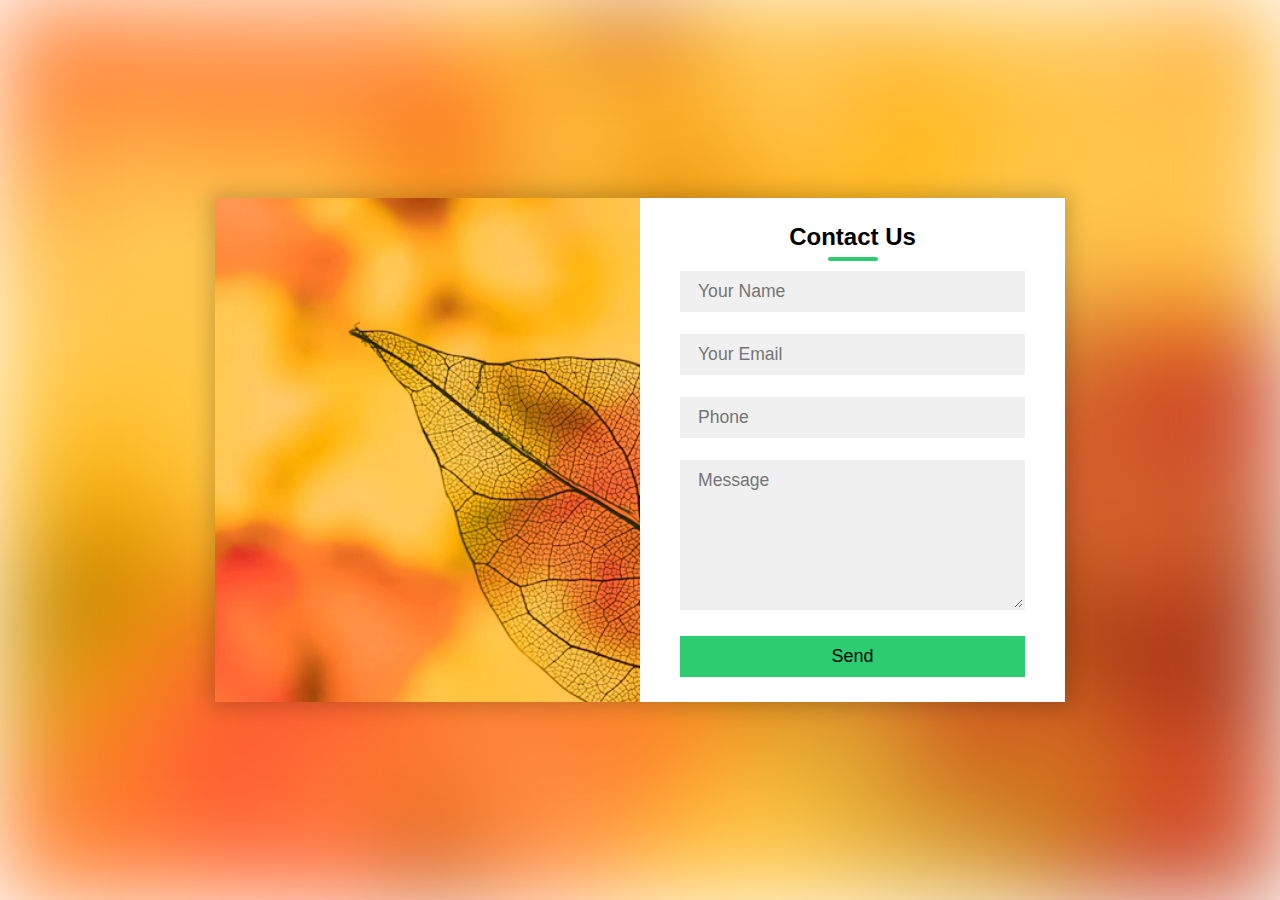
<file: index.html>
<!DOCTYPE html>
<html lang="en">

<head>
	<meta charset="UTF-8">
	<meta http-equiv="X-UA-Compatible" content="IE=edge">
	<link rel="stylesheet" type="text/css" href="index.css">
	<meta name="viewport" content="width=device-width,initial-scale=1.0,minimum-scale=1.0,maximum-scale=1.0">
	<title>Contact us</title>
</head>

<body>
	<div class="container">
		<div class="contact-box">
			<div class="up"></div>
			<div class="down">
				<h2>Contact Us</h2>
				<input type="text" class="field" placeholder="Your Name">
				<input type="text" class="field" placeholder="Your Email">
				<input type="text" class="field" placeholder="Phone">
				<textarea placeholder="Message" class="field"></textarea>
				<input type="button" class="btn" value="Send">
			</div>
		</div>
	</div>
</body>

</html>
</file>
<file: index.css>
* {
	padding: 0;
	margin: 0;
	box-sizing: border-box;
	font-family: 'Quicksand', sans-serif;
	
}

body {
	height: 100vh;
	width: 100%;
}

.container {
	position: relative;
	width: 100%;
	height: 100%;
	display: flex;
	justify-content: center;
	align-items: center;
	padding: 20px 100px;
}

.container:after {
	content: '';
	position: absolute;
	width: 100%;
	height: 100%;
	left: 0;
	top: 0;
	background: url("leaf.jpg") no-repeat center;
	background-size: cover;
	filter: blur(50px);
	z-index: -1;
}

.contact-box {
	max-width: 850px;
	display: grid;
	grid-template-columns: repeat(2, 1fr);
	justify-content: center;
	align-items: center;
	text-align: center;
	background-color: #fff;
	box-shadow: 0px 0px 19px 5px rgba(0, 0, 0, 0.19);
}

.up {
	background: url("leaf.jpg") no-repeat center;
	background-size: cover;
	height: 100%;
}

.down {
	padding: 25px 40px;
}

h2 {
	position: relative;
	padding: 0 0 10px;
	margin-bottom: 10px;
}

h2:after {
	content: '';
	position: absolute;
	left: 50%;
	bottom: 0;
	transform: translateX(-50%);
	height: 4px;
	width: 50px;
	border-radius: 2px;
	background-color: #2ecc71;
}

.field {
	width: 100%;
	border: 2px solid rgba(0, 0, 0, 0);
	outline: none;
	background-color: rgba(230, 230, 230, 0.6);
	padding: 0.5rem 1rem;
	font-size: 1.1rem;
	margin-bottom: 22px;
	transition: .3s;
}

.field:hover {
	background-color: rgba(0, 0, 0, 0.1);
}

textarea {
	min-height: 150px;
}

.btn {
	width: 100%;
	padding: 10px 10px;
	background-color: #2ecc71;
	color: black;
	font-size: 18px;
	border: none;
	outline: none;
	cursor: pointer;
	transition: .3s;
}

.btn:hover {
	background-color: #27ae60;
}

.field:focus {
	border: 2px solid rgba(30, 85, 250, 0.47);
	background-color: #fff;
}

@media screen and (max-width: 880px) {
	.contact-box {
		grid-template-columns: 1fr;
	}

	.left {
		height: 200px;
	}
}
</file>
